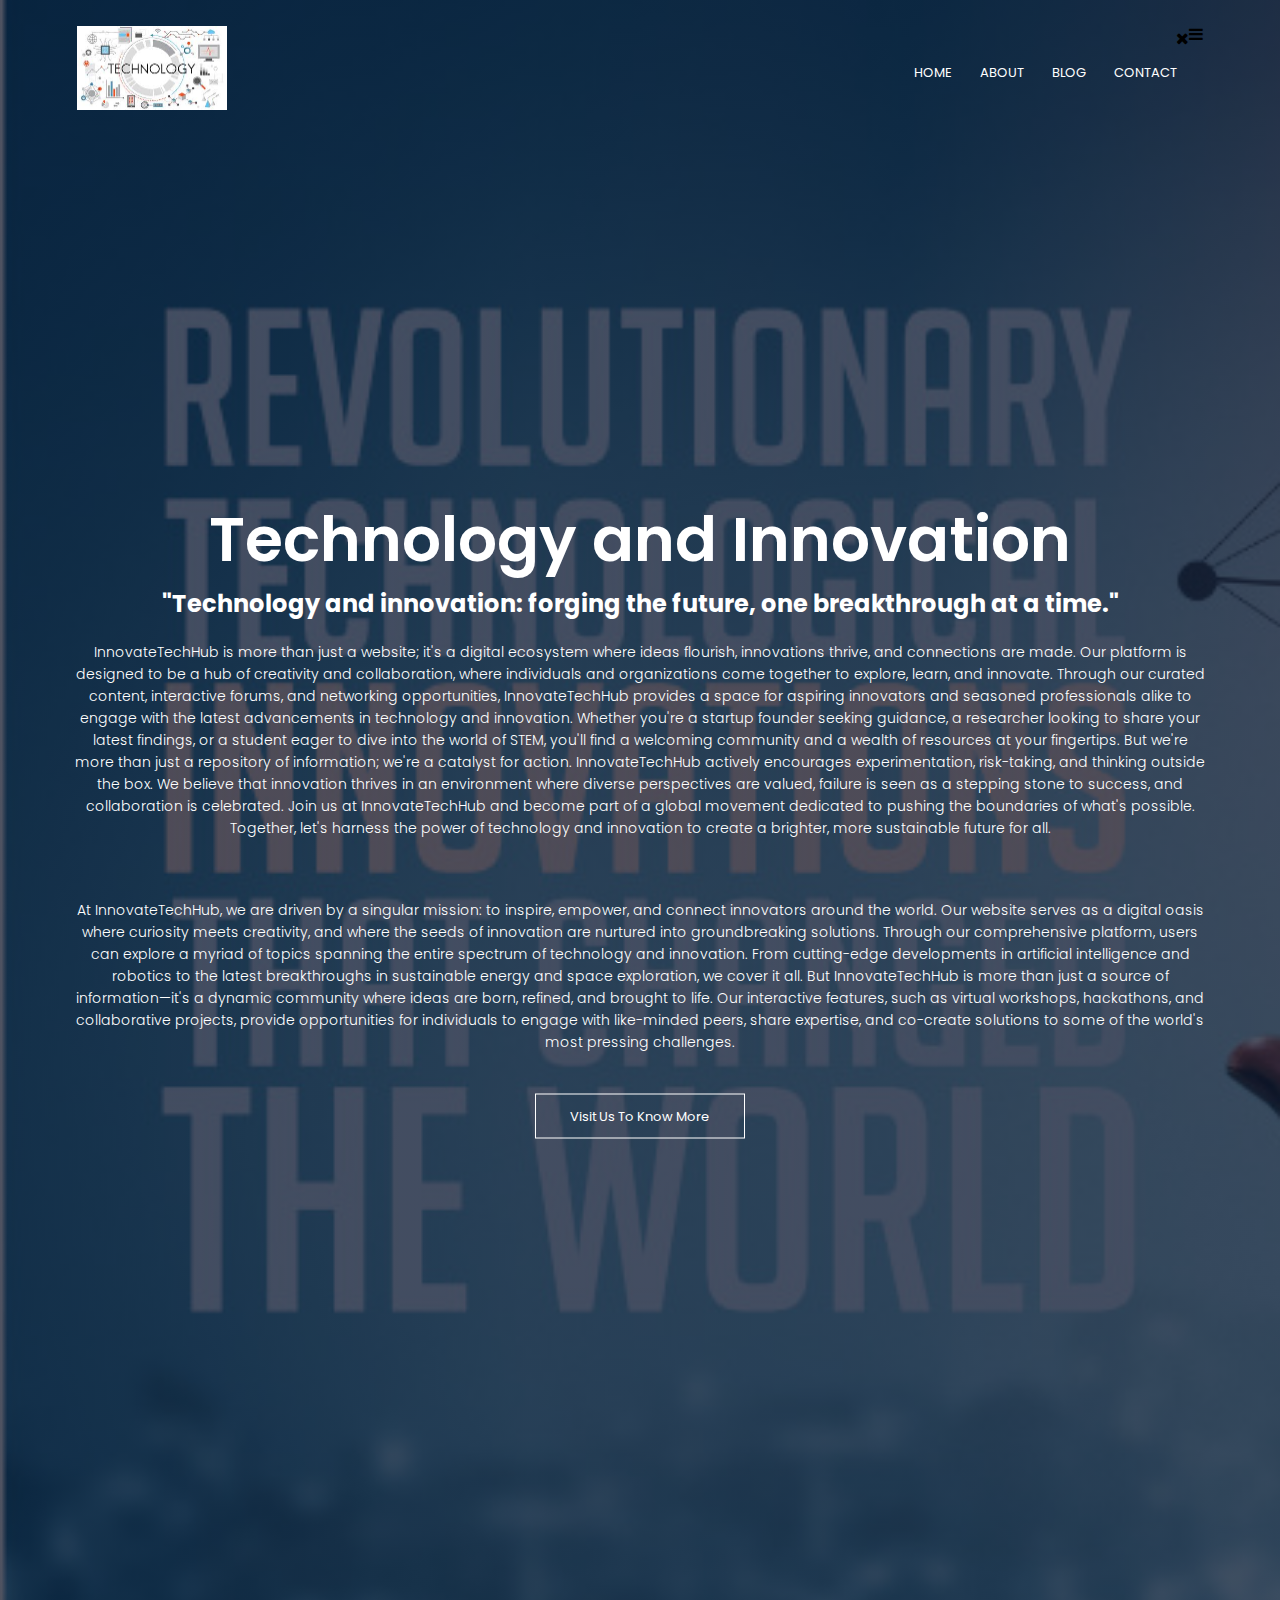
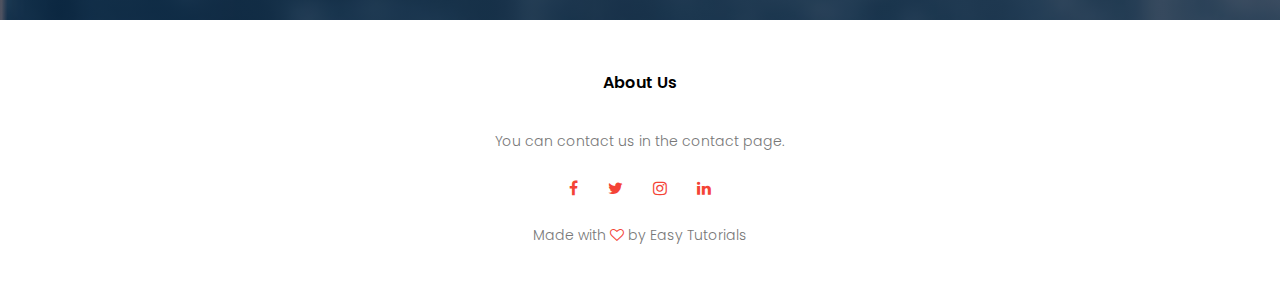
<file: index.html>
<!DOCTYPE html>
<html>
 <head>
    <meta name="viewport" content="eith=device=width, initial-scale=1.0">
    <title>Technology and Innovation</title>
    <link rel="stylesheet" href="style.css">
    <link rel="preconnect" href="https://fonts.gstatic.com">
    <link href="https://fonts.googleapis.com/css2?family=Poppins:wght@200;400;600;700&display=swap" rel="stylesheet">
    <link rel="stylesheet" href="https://stackpath.bootstrapcdn.com/font-awesome/4.7.0/css/font-awesome.min.css">
</head>
<body>
<section class="header">
        <nav>
            <a href="index.html"><img src="images/tag.jpeg"></a>
            <div class="nav-links" id="navLinks">
                <i class="fa fa-times" onclick="hideMenu()"></i>
               <ul>
                <li><a href="index.html">HOME</a></li>
                   <li><a href="about.html">ABOUT</a></li>
                
                   <li><a href="blog.html">BLOG</a></li>
                   <li><a href="contact.html">CONTACT</a></li>
               </ul> 
            </div>
            <i class="fa fa-bars" onclick="showMenu()"></i>  
        </nav>

  <div class="text-box">
       <h1>Technology and Innovation</h1>
       <h2>"Technology and innovation: forging the future, one breakthrough at a time."       </h2>
       <p>InnovateTechHub is more than just a website; it's a digital ecosystem where ideas flourish, innovations thrive, and connections are made. Our platform is designed to be a hub of creativity and collaboration, where individuals and organizations come together to explore, learn, and innovate.

        Through our curated content, interactive forums, and networking opportunities, InnovateTechHub provides a space for aspiring innovators and seasoned professionals alike to engage with the latest advancements in technology and innovation. Whether you're a startup founder seeking guidance, a researcher looking to share your latest findings, or a student eager to dive into the world of STEM, you'll find a welcoming community and a wealth of resources at your fingertips.
        
        But we're more than just a repository of information; we're a catalyst for action. InnovateTechHub actively encourages experimentation, risk-taking, and thinking outside the box. We believe that innovation thrives in an environment where diverse perspectives are valued, failure is seen as a stepping stone to success, and collaboration is celebrated.
        
        Join us at InnovateTechHub and become part of a global movement dedicated to pushing the boundaries of what's possible. Together, let's harness the power of technology and innovation to create a brighter, more sustainable future for all.
        
        </p>
        <p>At InnovateTechHub, we are driven by a singular mission: to inspire, empower, and connect innovators around the world. Our website serves as a digital oasis where curiosity meets creativity, and where the seeds of innovation are nurtured into groundbreaking solutions.

            Through our comprehensive platform, users can explore a myriad of topics spanning the entire spectrum of technology and innovation. From cutting-edge developments in artificial intelligence and robotics to the latest breakthroughs in sustainable energy and space exploration, we cover it all.
            
            But InnovateTechHub is more than just a source of information—it's a dynamic community where ideas are born, refined, and brought to life. Our interactive features, such as virtual workshops, hackathons, and collaborative projects, provide opportunities for individuals to engage with like-minded peers, share expertise, and co-create solutions to some of the world's most pressing challenges.</p>
       <a href="" class="hero-btn">Visit Us To Know More</a>
  </div>
    </section>


<!----Call To Action----->


<!----Footer----->
<section class="footer">
    <h4>About Us</h4>
    <p>You can contact us in the contact page.</p>
    <div class="icons">
        <i class="fa fa-facebook"></i>
        <i class="fa fa-twitter"></i>
        <i class="fa fa-instagram"></i>
        <i class="fa fa-linkedin"></i>
    </div>
    <p>Made with <i class="fa fa-heart-o"></i> by Easy Tutorials</p>
</section>

<!--------JavaScript for toggle menu------>
 <script>
    var navLinks = document.getElementById("navLinks");
    function showMenu(){
        navLinks.style.right = "0";
    }
    function hideMenu(){
        navLinks.style.right = "-200px";
    }
 </script>     

</body>
</html>
</file>
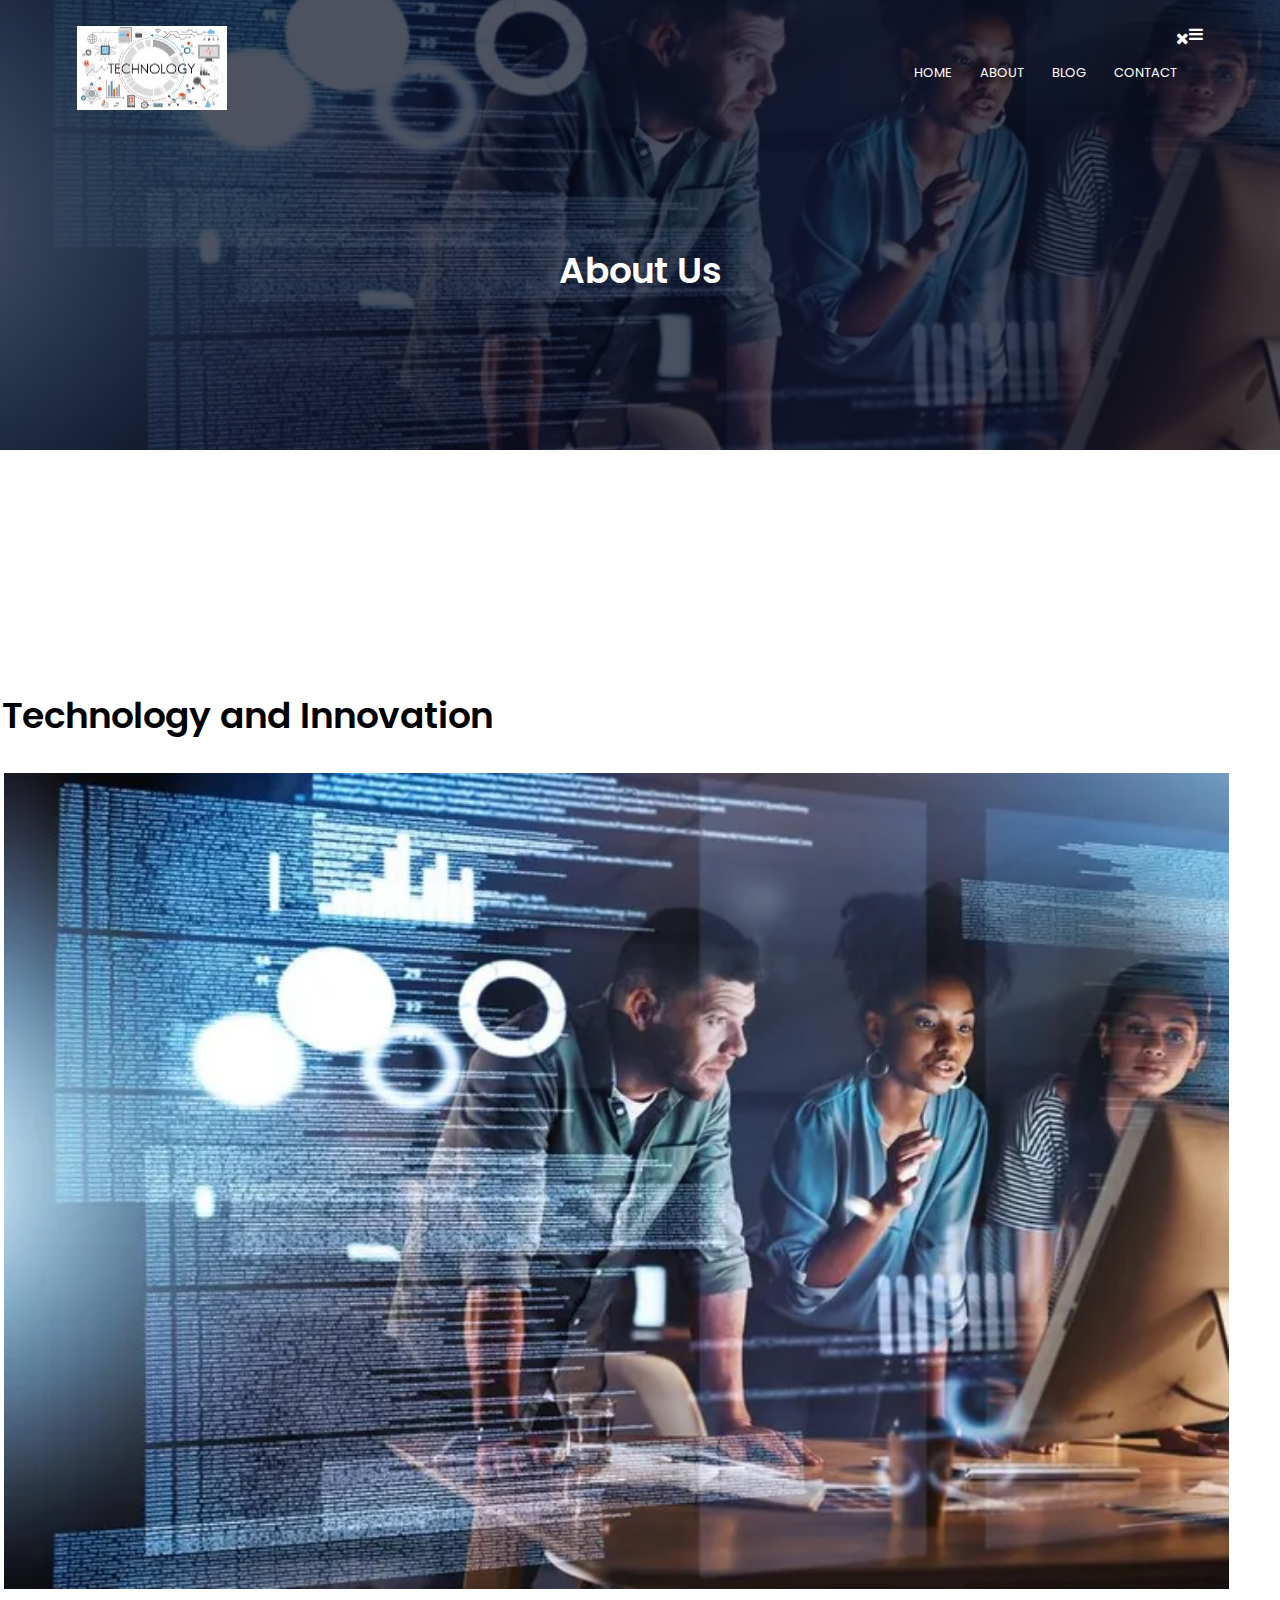
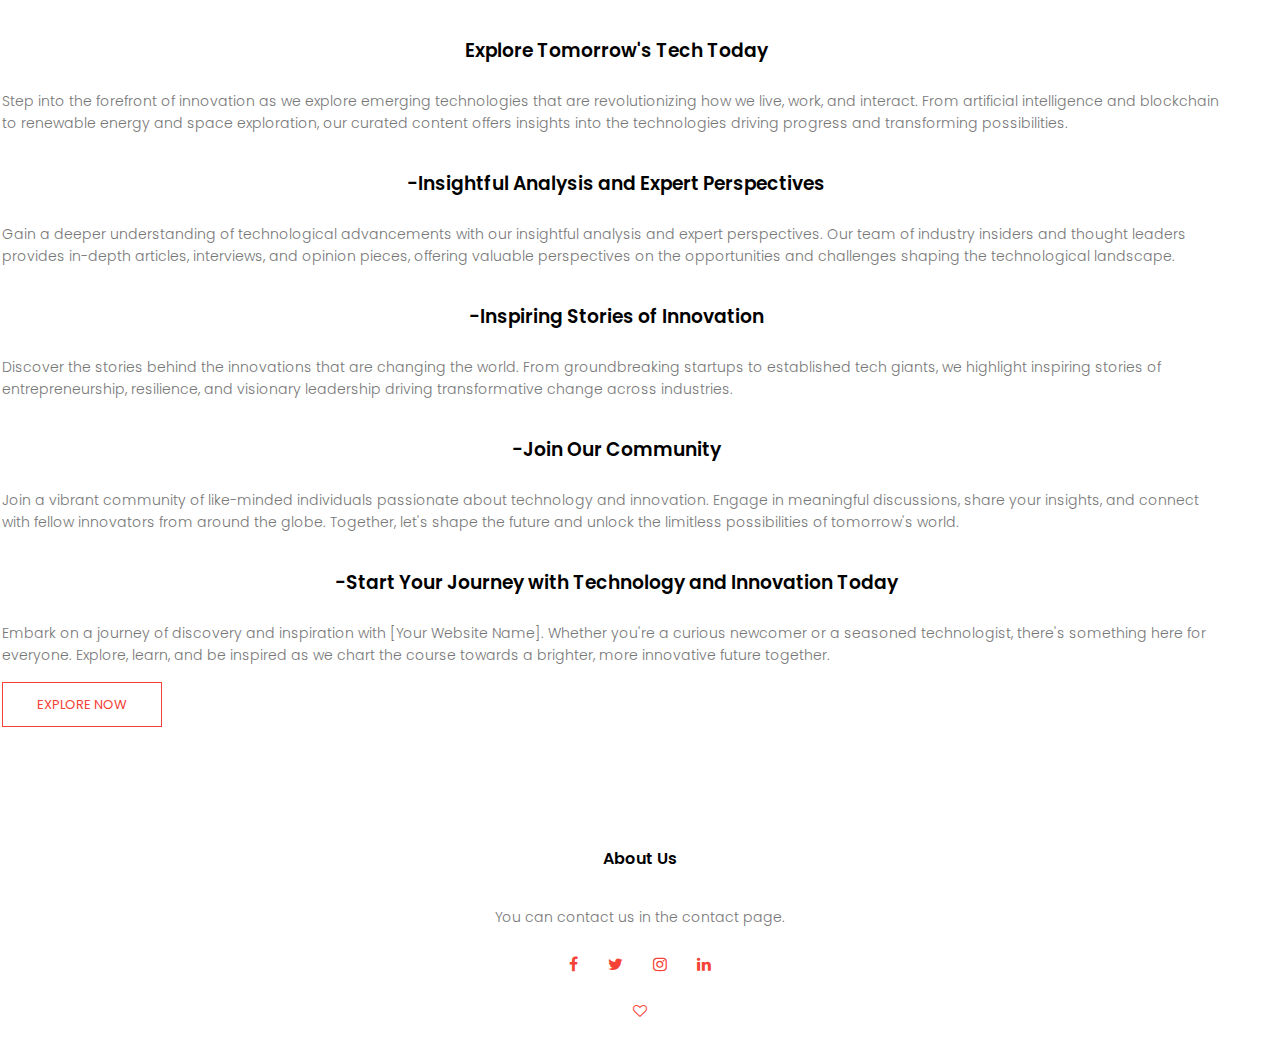
<file: about.html>
<!DOCTYPE html>
<html>
 <head>
    <meta name="viewport" content="eith=device=width, initial-scale=1.0">
    <title>Technology and Innovation</title>
    <link rel="stylesheet" href="style.css">
    <link rel="preconnect" href="https://fonts.gstatic.com">
    <link href="https://fonts.googleapis.com/css2?family=Poppins:wght@200;400;600;700&display=swap" rel="stylesheet">
    <link rel="stylesheet" href="https://stackpath.bootstrapcdn.com/font-awesome/4.7.0/css/font-awesome.min.css">
</head>
<body>
<section class="sub-header">
        <nav>
            <a href="index.html"><img src="images/tag.jpeg"></a>
            <div class="nav-links" id= "navLinks">
                <i class="fa fa-times" onclick="hideMenu()"></i>
               <ul>
                <li><a href="index.html">HOME</a></li>
                   <li><a href="about.html">ABOUT</a></li>
                  
                   <li><a href="blog.html">BLOG</a></li>
                   <li><a href="contact.html">CONTACT</a></li>
               </ul> 
            </div>
            <i class="fa fa-bars" onclick="showMenu()"></i>  
         </nav>
             <h1>About Us</h1>
          </section>

          <!------about us content----->
          <section class="about-us">
            <div class="row">
                <div class="about-col">
                   <h1>Technology and Innovation</h1>
                   <div class="about-col">
                    <img src="images/ab.webp">
                 </div>
                   <h3>Explore Tomorrow's Tech Today</h3>
                   <p>Step into the forefront of innovation as we explore emerging technologies that are revolutionizing how we live, work, and interact. From artificial intelligence and blockchain to renewable energy and space exploration, our curated content offers insights into the technologies driving progress and transforming possibilities.</p>
                  <h3>-Insightful Analysis and Expert Perspectives
                </h3>
                  <p>Gain a deeper understanding of technological advancements with our insightful analysis and expert perspectives. Our team of industry insiders and thought leaders provides in-depth articles, interviews, and opinion pieces, offering valuable perspectives on the opportunities and challenges shaping the technological landscape.</p>
                  <h3>-Inspiring Stories of Innovation
                </h3>
                  <p>Discover the stories behind the innovations that are changing the world. From groundbreaking startups to established tech giants, we highlight inspiring stories of entrepreneurship, resilience, and visionary leadership driving transformative change across industries.</p>
                  <h3>-Join Our Community</h3>
                  <p>Join a vibrant community of like-minded individuals passionate about technology and innovation. Engage in meaningful discussions, share your insights, and connect with fellow innovators from around the globe. Together, let's shape the future and unlock the limitless possibilities of tomorrow's world.</p>
                  <h3>-Start Your Journey with Technology and Innovation Today
                </h3>
                  <p>Embark on a journey of discovery and inspiration with [Your Website Name]. Whether you're a curious newcomer or a seasoned technologist, there's something here for everyone. Explore, learn, and be inspired as we chart the course towards a brighter, more innovative future together.</p>
                   <a href="" class="hero-btn red-btn">EXPLORE NOW</a>
                 </div>
                  
                 </div>
             </section>



       <!----footer---->
     <section class="footer">
     <h4>About Us</h4>
     <p>You can contact us in the contact page.</p>
     <div class="icons">
        <i class="fa fa-facebook"></i>
        <i class="fa fa-twitter"></i>
        <i class="fa fa-instagram"></i>
        <i class="fa fa-linkedin"></i>
    </div>
    <p> <i class="fa fa-heart-o"></i> </p>
</section>

<!--------JavaScript for toggle menu------>
 <script>
    var navLinks = document.getElementById("navLinks");
    function showMenu(){
        navLinks.style.right = "0";
    }
    function hideMenu(){
        navLinks.style.right = "-200px";
    }
 </script>     

</body>
</html>
</file>
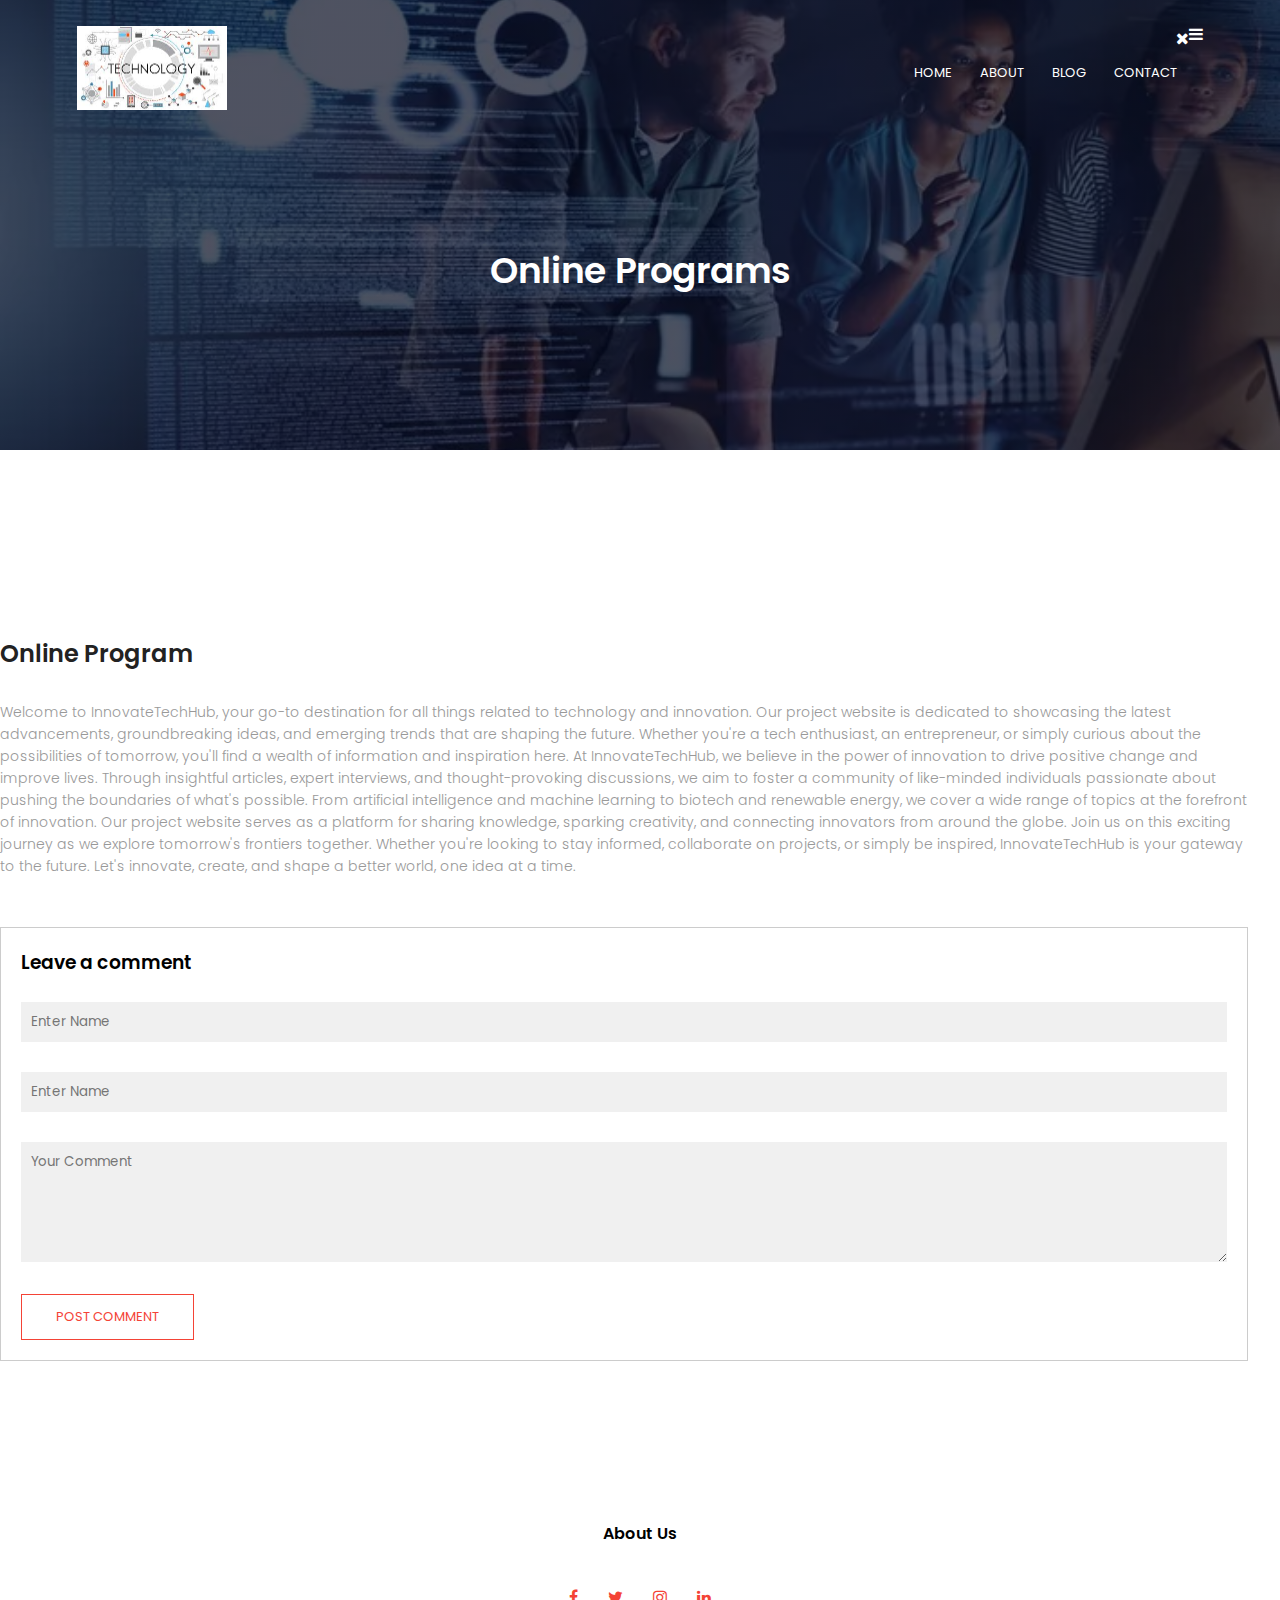
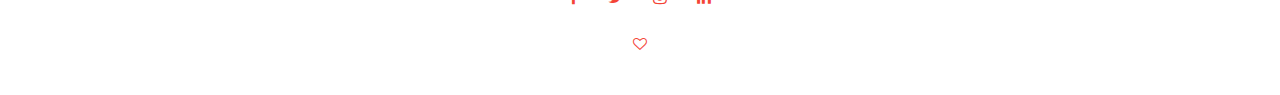
<file: blog.html>
<!DOCTYPE html>
<html>
 <head>
    <meta name="viewport" content="eith=device=width, initial-scale=1.0">
    <title>Technology and Innovation</title>
    <link rel="stylesheet" href="style.css">
    <link rel="preconnect" href="https://fonts.gstatic.com">
    <link href="https://fonts.googleapis.com/css2?family=Poppins:wght@200;400;600;700&display=swap" rel="stylesheet">
    <link rel="stylesheet" href="https://stackpath.bootstrapcdn.com/font-awesome/4.7.0/css/font-awesome.min.css">
</head>
<body>
<section class="sub-header">
        <nav>
            <a href="index.html"><img src="images/tag.jpeg"></a>
            <div class="nav-links" id="navLinks">
                <i class="fa fa-times" onclick="hideMenu()"></i>
               <ul>
                <li><a href="index.html">HOME</a></li>
                   <li><a href="about.html">ABOUT</a></li>
                   
                   <li><a href="blog.html">BLOG</a></li>
                   <li><a href="contact.html">CONTACT</a></li>
               </ul> 
            </div>
            <i class="fa fa-bars" onclick="showMenu()"></i>  
         </nav>
             <h1>Online Programs</h1>
          </section>

          <!--------blog page content----->
          <section class="blog-content">

            <div class="row">
                <div class="blog-left">
                    
                    <h2>Online Program</h2>
                    <p>Welcome to InnovateTechHub, your go-to destination for all things related to technology and innovation. Our project website is dedicated to showcasing the latest advancements, groundbreaking ideas, and emerging trends that are shaping the future. Whether you're a tech enthusiast, an entrepreneur, or simply curious about the possibilities of tomorrow, you'll find a wealth of information and inspiration here.

                        At InnovateTechHub, we believe in the power of innovation to drive positive change and improve lives. Through insightful articles, expert interviews, and thought-provoking discussions, we aim to foster a community of like-minded individuals passionate about pushing the boundaries of what's possible.
                        
                        From artificial intelligence and machine learning to biotech and renewable energy, we cover a wide range of topics at the forefront of innovation. Our project website serves as a platform for sharing knowledge, sparking creativity, and connecting innovators from around the globe.
                        
                        Join us on this exciting journey as we explore tomorrow's frontiers together. Whether you're looking to stay informed, collaborate on projects, or simply be inspired, InnovateTechHub is your gateway to the future. Let's innovate, create, and shape a better world, one idea at a time.</p>
                    <div class="comment-box">
                        <h3>Leave a comment</h3>
                        <from class="comment-form">
                            <input type="text" placeholder="Enter Name">
                            <input type="text" placeholder="Enter Name">
                            <textarea rows="5" placeholder="Your Comment"></textarea>
                            <button type="submit" class="hero-btn red-btn">POST COMMENT</button>

                        </from>
                    </div>
                    
                </div>
               

                </div>
            </div>  
          </section>

          


        


       <!----footer---->
     <section class="footer">
     <h4>About Us</h4>
     <div class="icons">
        <i class="fa fa-facebook"></i>
        <i class="fa fa-twitter"></i>
        <i class="fa fa-instagram"></i>
        <i class="fa fa-linkedin"></i>
    </div>
    <p> <i class="fa fa-heart-o"></i></p>
</section>

<!--------JavaScript for toggle menu------>
 <script>
    var navLinks = document.getElementById("navLinks");
    function showMenu(){
        navLinks.style.right = "0";
    }
    function hideMenu(){
        navLinks.style.right = "-200px";
    }
 </script>     

</body>
</html>
</file>
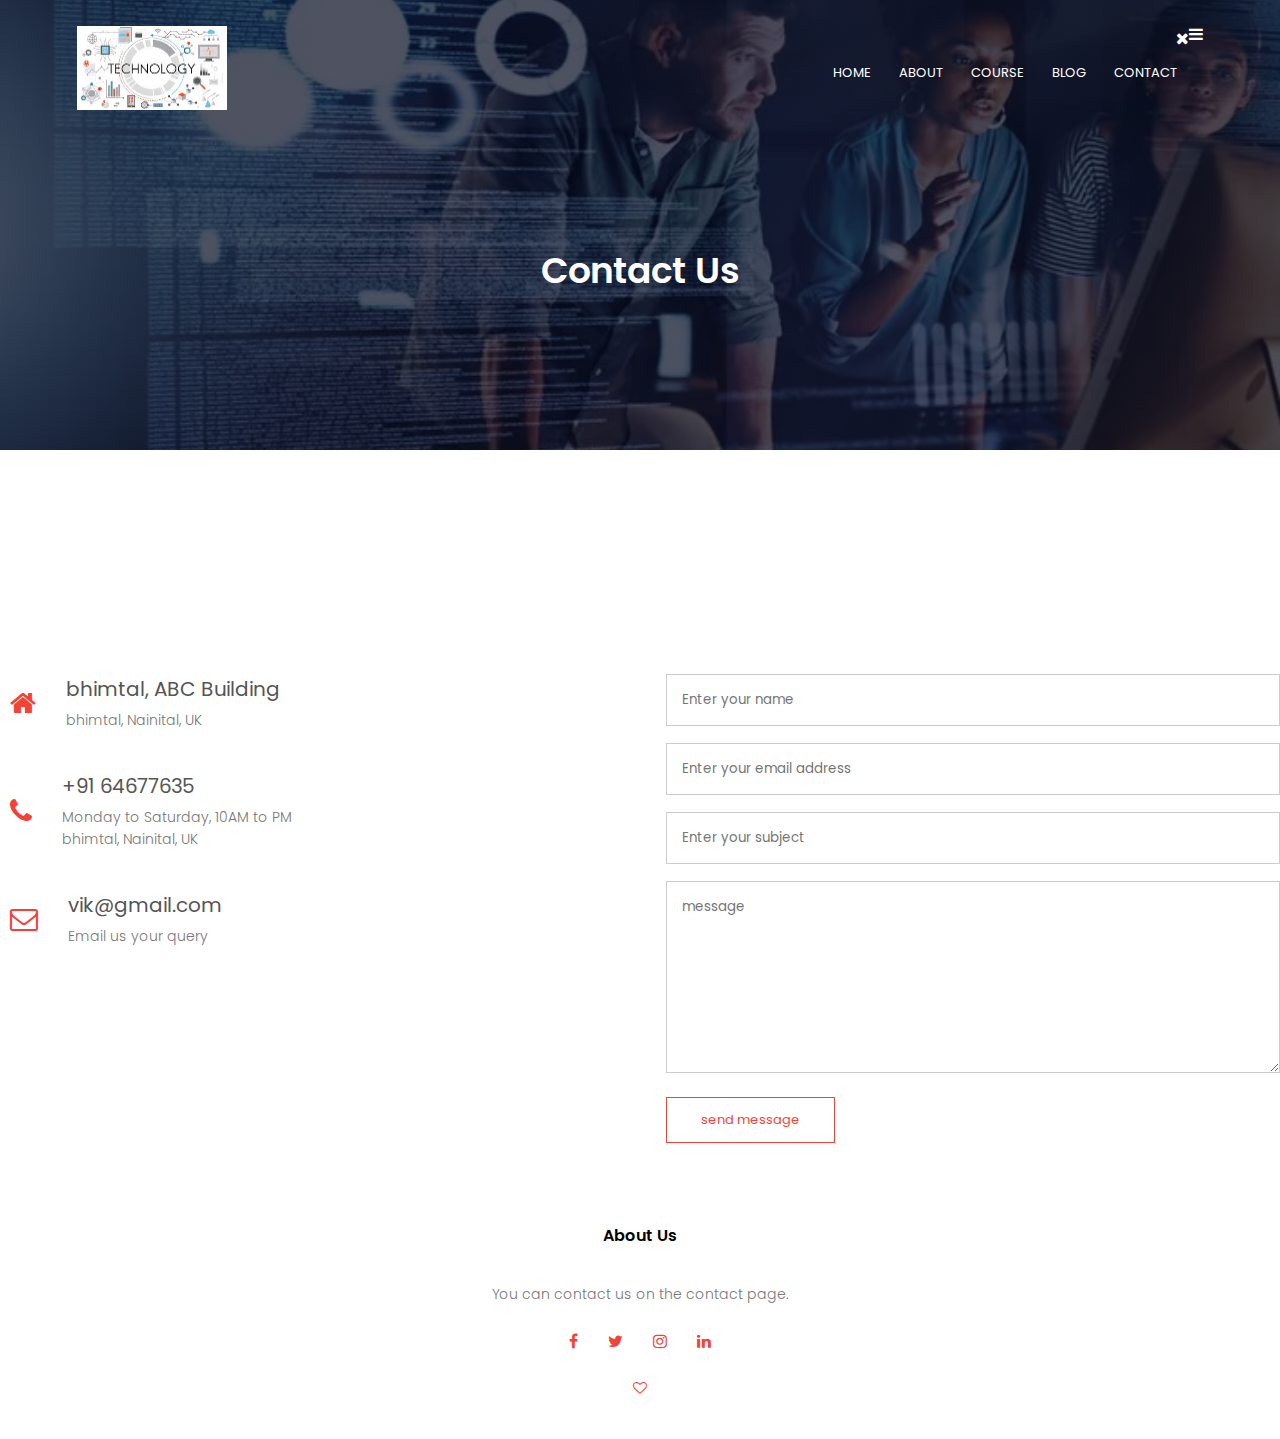
<file: contact.html>
<!DOCTYPE html>
<html>
 <head>
    <meta name="viewport" content="eith=device=width, initial-scale=1.0">
    <title>Technology and Innovation</title>
    <link rel="stylesheet" href="style.css">
    <link rel="preconnect" href="https://fonts.gstatic.com">
    <link href="https://fonts.googleapis.com/css2?family=Poppins:wght@200;400;600;700&display=swap" rel="stylesheet">
    <link rel="stylesheet" href="https://stackpath.bootstrapcdn.com/font-awesome/4.7.0/css/font-awesome.min.css">
</head>
<body>
<section class="sub-header">
        <nav>
            <a href="index.html"><img src="images/tag.jpeg"></a>
            <div class="nav-links" id="navLinks">
                <i class="fa fa-times" onclick="hideMenu()"></i>
               <ul>
                   <li><a href="index.html">HOME</a></li>
                   <li><a href="about.html">ABOUT</a></li>
                   <li><a href="course.html">COURSE</a></li>
                   <li><a href="blog.html">BLOG</a></li>
                   <li><a href="contact.html">CONTACT</a></li>
               </ul> 
            </div>
            <i class="fa fa-bars" onclick="showMenu()"></i>  
         </nav>
             <h1>Contact Us</h1>
          </section>

          <!---------contact us-------->
          <section class="location">
          </section>

          <section class="contact-us">
            <div class="row">
            <div class="contact-col">
                <div>
                    <i class="fa fa-home"></i>
                    <span>
                        <h5>bhimtal, ABC Building</h5>
                        <p>bhimtal, Nainital, UK</p>
                    </span>
                </div>
                <div>
                    <i class="fa fa-phone"></i>
                    <span>
                        <h5>+91 64677635</h5>
                        <p>Monday to Saturday, 10AM to PM</p>
                        <p>bhimtal, Nainital, UK</p>
                    </span>
                </div>
                <div>
                    <i class="fa fa-envelope-o"></i>
                    <span>
                        <h5>vik@gmail.com</h5>
                        <p>Email us your query</p>
                    </span>
                    </div>
                </div>
                <div class="contact-col">
                    <form action="https://formbold.com/s/9xBnl" method="POST">
                        <input type="text" name="name" placeholder="Enter your name" required>
                        <input type="email" name="email" placeholder="Enter your email address" required>
                        <input type="text" name="subject" placeholder="Enter your subject" required>
                        <textarea rows="8" name="message" placeholder="message" required></textarea>
                        <button type="submit" class="hero-btn red-btn">send message</button>
                    </form>
                </div>

            </div>

          </section>

          

       <!----footer---->
     <section class="footer">
     <h4>About Us</h4>
     <p>You can contact us on the contact page.</p>
     <div class="icons">
        <i class="fa fa-facebook"></i>
        <i class="fa fa-twitter"></i>
        <i class="fa fa-instagram"></i>
        <i class="fa fa-linkedin"></i>
    </div>
    <p><i class="fa fa-heart-o"></i> </p>
</section>

<!--------JavaScript for toggle menu------>
 <script>
    var navLinks = document.getElementById("navLinks");
    function showMenu(){
        navLinks.style.right = "0";
    }
    function hideMenu(){
        navLinks.style.right = "-200px";
    }
 </script>     

</body>
</html>
</file>
<file: style.css>
*{
    margin: 0;
    padding: 0;
    font-family: "Poppins", sans-serif;
}
.header{
    min-height: 180vh;
    width: 100%;
    background-image: linear-gradient(rgba(4,9,30,0.7),rgba(4,9,30,0.7)),url(images/back.jpg);
    background-position: centre;
    background-size: cover;
    position: relative;
}
nav{
    display: flex;
    padding: 2% 6%;
    justify-content: space-between;
    align-items: centre;
}
nav img{
   width: 150px;
}
.nav-links{
    flex: 1;
    text-align: right;
}
.nav-links ul li{
    list-style: none;
    display: inline-block;
    padding: 8px 12px;
    position: relative;
}
.nav-links ul li a{
    color: #fff;
    text-decoration: none;
    font-size: 13px;
}
.nav-links ul li::after{
    content: '';
    width: 0%;
    height: 2px;
    background: #f44336;
    display: block;
    margin: auto;
    transition: 0.5s;
}
.nav-links ul li:hover::after{
    width: 100%;
}
.text-box{
    width: 90%;
    color: #fff;
    position: absolute;
    top: 50%;
    left: 50%;
    transform: translate(-50%,-50%);
    text-align: center;
}
.text-box h1{
    font-size: 62px;
}
.text-box p{
    margin: 10px 0 40px;
    font-size: 14px;
    color: #fff;
}
.hero-btn{
    display: inline-bock;
    text-decoration: none;
    color: #fff;
    border: 1px solid #fff;
    padding: 12px 34px;
    font-size: 13px;
    background: transparent;
    position: relative;
    cursor: pointer;
}
.hero-btn:hover{
    border: 1px solid #f44336;
    background: #f44336;
    transition: 1s;
}

@media(max-width: 700px){
    .text-box h1{
        font-size: 20px;
    }
    .nav-links ul li{
        display: block;
    }
    .nav-links{
        position: fixed;
        background: #f44336;
        height: 100vh;
        width: 200px;
        top: 0;
        right: -200px;
        text-align: left;
        z-index: 2;
        transition: 1s;
    }
    nav.fa{
        display: block;
        color: #fff;
        margin: 10px;
        font-size: 22px;
        cursor: pointer;
    }
    .nav-links ul{
        padding: 30px;
    }
}
/*------course-----*/
.course{
    width: 80%;
    margin: auto;
    text-align: center;
    padding-top: 100px;
}
h1{
    font-size: 36px;
    font-weight: 600;
}

p{
    color: #777;
    font-size: 14px;
    font-weight: 300;
    line-height: 22px;
    padding: 10px;
}

.row{
    margin-top: 5%;
    display: flex;
    justify-content: space-between;
}

.course-col{
    flex-basis: 31%;
    background: #fff3f3;
    border-radius: 10px;
    margin-bottom: 5%;
    padding: 20px 12px;
    box-sizing: border-box;
    transition: 0.5s;
}
h3{
    text-align: center;
    font-weight: 600;
    margin: 10px 0;
}
.course-col:hover{
    box-shadow: 0 020px 0px rgba(0,0,0.2);
}
@media(max-width: 700px){
    .row{
        flex-direction: column;
    }
}

/*-------campus-----*/
.campus{
    width: 80%;
    margin: auto;
    text-align: center;
    padding-top: 50px;
}
.campus-col{
    flex-basis: 32%;
    border-radius: 10px;
    margin-bottom: 30px;
    position: relative;
    overflow: hidden;
}
.campus-col img{
    width: 100%;
    display: block;
}
.layer{
    background: transparent;
    height: 100%;
    width: 100%;
    position: absolute;
    top: 0;
    left: 0;
    transition: 0.5s;
}
.layer:hover{
    background: rgba(226,0,0,0.7);
}
.layer h3{
    width: 100%;
    font-weight: 500;
    color: #fff;
    font-size: 26px;
    bottom: 0;
    left: 50%;
    transform: translatex(-50%);
    position: absolute;
    opacity: 0;
    transition: 0.5s;
}
.layer:hover h3{
    bottom: 49%;
    opacity: 1;
}
/*------facilities------*/
.facilities{
    width: 80%;
    margin: auto;
    text-align: center;
    padding-top: 100px;
}
.facilities-col{
    flex-basis: 31%;
    border-radius: 10px;
    margin-bottom: 5%;
    text-align: left;
}
.facilities-col img{
    width: 100%;
    border-radius: 10px;
}
 
.facilties-col p{
    padding: 0;
}
.facilities-col h3{
    margin-top: 16px;
    margin-bottom: 15px;
    text-align: left;
}

/*--------testimonials-----*/

.testimonials{
    width: 80%;
    margin: auto;
    padding-top: 100px; 
    text-align: center;
}
.testimonial-col{
    flex-basis: 44%;
    border-radius: 10px;
    margin-bottom: 10px;
    text-align: left;
    background: #fff3f3;
    padding: 25px;
    cursor: pointer;
    display: flex;
}
.testimonial-col img{
    height: 40px;
    margin-left: 5px;
    margin-right: 30px;
    border-radius: 50% ;
}
.testimonial-col p{
    padding: 0;
}
.testimonial-col h3{
    margin-top: 15px;
    text-align: left;
}
.testimonial-col .fa{
    color: #f44336;
}
@media(max-width: 700px){
    .testimonial-col img{
        margin-left: 0px;
        margin-right: 15px;
    } 
}

/*----call to action----*/
.cta{
    margin: 100px auto;
    width: 80%;
    background-image: linear-gradient(rgba(0,0,0,0.7),rgba(0,0,0,0.7)),url(images/banner2.jpg);
    background-position: center;
    background-size: cover;
    border-radius: 10px;
    text-align: center;
    padding: 100px 0;
}

.ta h1{
    color: #ffff;
    margin-bottom: 40ox;
    padding: 0;
}

@media(max-width: 700px){
    .cta h1{
        font-size: 24px;
    }
}

 /*----------footer-----*/
 .footer{
    width: 100%;
    text-align: center;
    padding: 30px 0;
 }

 .footer h4{
    margin-bottom: 25px;
    margin-top: 20px;
    font-weight: 600;
 }
 .icons .fa{
    color: #f44336;
    margin: 0 13px;
    cursor: pointer;
    padding: 18px 0;
 }
 .fa-heart-o{
    color: #f44336;
 }

 /*--------about us page---------*/
 .sub-header{
    height: 50vh;
    width: 100%;
    background-image: linear-gradient(rgba(4,9,30,0.7),rgba(4,9,30,0.7)),url(images/ab.webp);
    background-position: center;
    background-size: cover;
    text-align: center;
    color: #fff;
 }
.sub-header h1{
    margin-top: 100px;
}

.about-us{
    width: 200%;
    margin: auto;
    padding-top: 80px;
    padding-bottom: 50px;
}

.about-col{
    flex-basis: 48%;
    padding: 30px 2px;
}
.about-col img{
    width: 100%;
}

.about-col h1{
    padding-top: 0;
}
.about-col p{
    padding: 15px 0 25px;
}

.red-btn{
    border: 1px solid #f44336;
    background: transparent;
    color: #f44336;
}

.red-btn:hover{
    color: #fff;
}

/*---------blog-content-------------*/

.blog-content{
    width: 150%;
    margin: auto;
    padding: 60px 0;
}
.blog-left{
    flex-basis: 65%;
}
.blog-left img{
    width: 100%;
}
.blog-left h2{
    color: #222;
    font-weight: 600;
    margin: 30px 0;
}
.blog-left p{
    color: #999;
    padding: 0;
}


.blog-right{
    flex-basis: 32%;
}
.blog-right h3{
    background: #f44336;
    color: #fff;
    padding: 7px 0;
    font-size: 16px;
    margin-bottom: 20px;
}
.blog-right div{
    display: flex;
    align-items: center;
    justify-content: space-between;
    color: #555;
    padding: 8px;
    box-sizing: border-box;
}

.comment-box{
    border: 1px solid #ccc;
    margin: 50px 0;
    padding: 10px 20px;
}
.comment-box h3{
    text-align: left;
}
.comment-form input, .comment-form textarea{
    width: 100%;
    padding: 10px;
    margin: 15px 0;
    box-sizing: border-box;
    border: none;
    outline: none;
    background: #f0f0f0;
}
.comment-form button{
    margin: 10px 0;
}
@media(max-width:700px){
    .sub-header h1{
        font-size: 24px;
    }
}

/*-------contact us page--------------*/

.location{
    width: 80%;
    margin: auto;
    padding: 80px 0;
}
.location iframe{
    width: 100%;
}

.contact-col{
    flex-basis: 48%;
    margin-bottom: 30px;
}
.contact-col div{
    display: flex;
    align-items: center;
    margin-bottom: 40px;
}
.contact-col div .fa{
    font-size: 28px;
    color: #f44336;
    margin: 10px;
    margin-right: 30px;
}
.contact-col div p{
    padding: 0;
}
.contact-col div h5{
    font-size: 20px;
    margin-bottom: 5px;
    color: #555;
    font-weight: 400;
}
.contact-col input, .contact-col textarea{
    width: 100%;
    padding: 15px;
    margin-bottom: 17px;
    outline: none;
    border: 1px solid #ccc;
    box-sizing: border-box;
}
</file>
